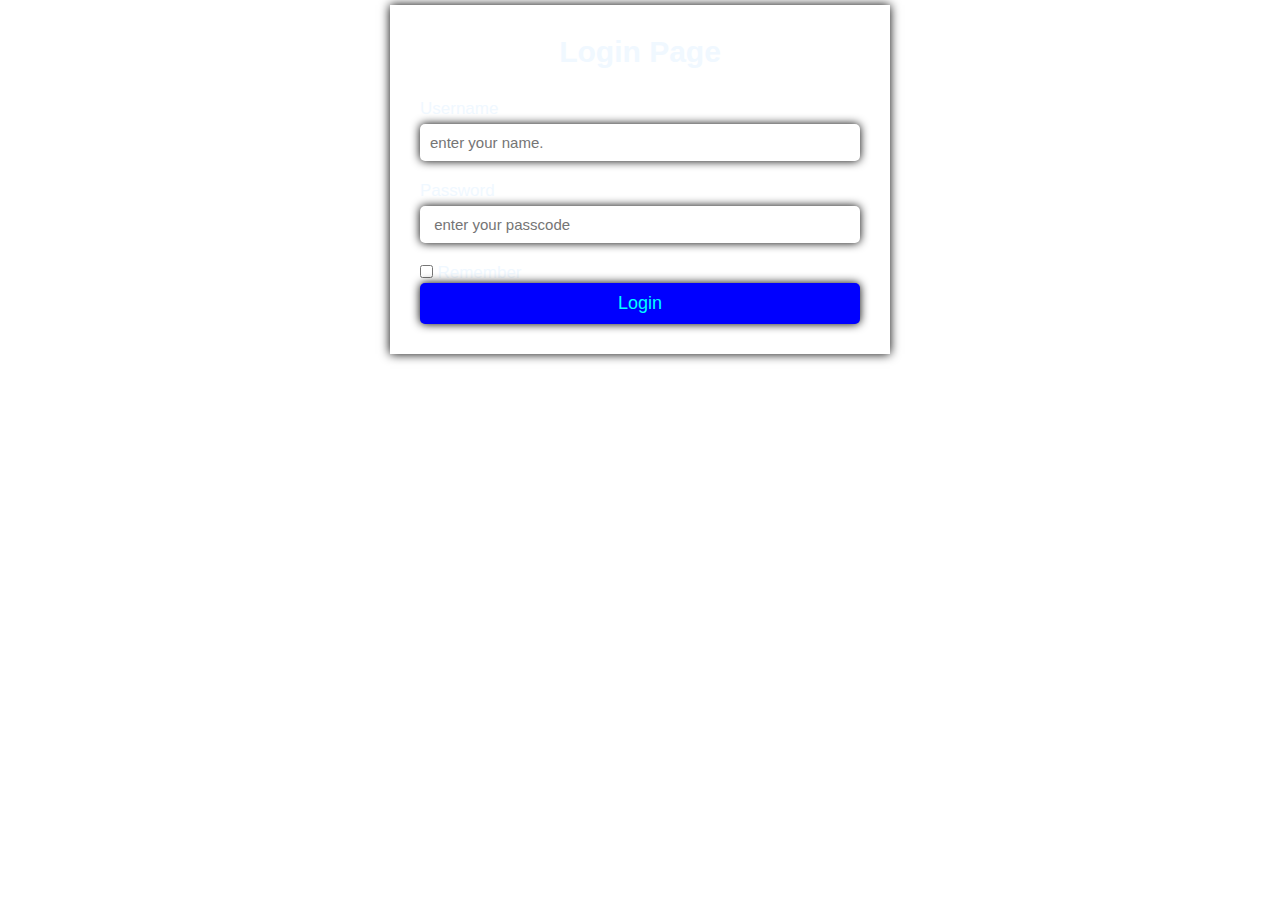
<file: login.html>
<!DOCTYPE html>
<html lang="en">
<head>
    <meta charset="UTF-8">
    <meta name="viewport" content="width=device-width, initial-scale=1.0">
    <title>LOGIN</title>
    <style>
        body{
            background-image: url("https://img-s-msn-com.akamaized.net/tenant/amp/entityid/BB1nJVOA.img?w=612&h=344&m=6&x=392&y=117&s=93&d=93");

        }
        *{
            margin:0px;
            padding: 0px;
            box-sizing: border-box;
            font-family: sans-serif;

        }
        .container{
            margin: 5px auto;
            max-width: 500px;
            padding: 30px;
            box-shadow: 0px 0px 10px 0px rgba(0,0,0,2);
        }
        h1{
            text-align: center;
            font-size: 30px;
            color:aliceblue;
            margin-bottom: 30px;

        }
        input[type="text"],
        input[type="number"]{

            padding: 10px;
            margin-bottom: 20px;
            border: none;
            border-radius: 5px;
            font-size: 15px;
            box-shadow: 0px 0px 10px 0px rgba(0,0,0,2);

        }
        form{
            display: flex;
            flex-direction: column;
        }
        label{
            font-size: 17px;
            margin-bottom: 5px;
            color:aliceblue;

        }
        .check label{
            margin-top: 5px;
            
        }
        input[type="submit"]{
            padding: 10px;
            border: none;
            border-radius: 5px;
            color: aqua;
            font-size: 18px;
            box-shadow: 0px 0px 10px 0px rgba(0,0,0,2);
            cursor: pointer;
            background-color: blue;

        }
        input[type="submit"]:hover{
            background-color: aliceblue;
        }

    </style>
</head>
<body>
<div class="container">
        <h1>Login Page</h1>
    <form>
            <label for="">Username</label>
            <input type="text"name="Username" placeholder="enter your name.">
            <label for="">Password</label>
            <input type="number" name="Password" placeholder=" enter your passcode">
            <div  class="check">
            <input type="checkbox" name="remember" placeholder="enter your Password">
            <label for="">Remember</label> 
        </div>
        <input type="submit" value="Login">
     </form>
</div>
</body>
</html>
</file>
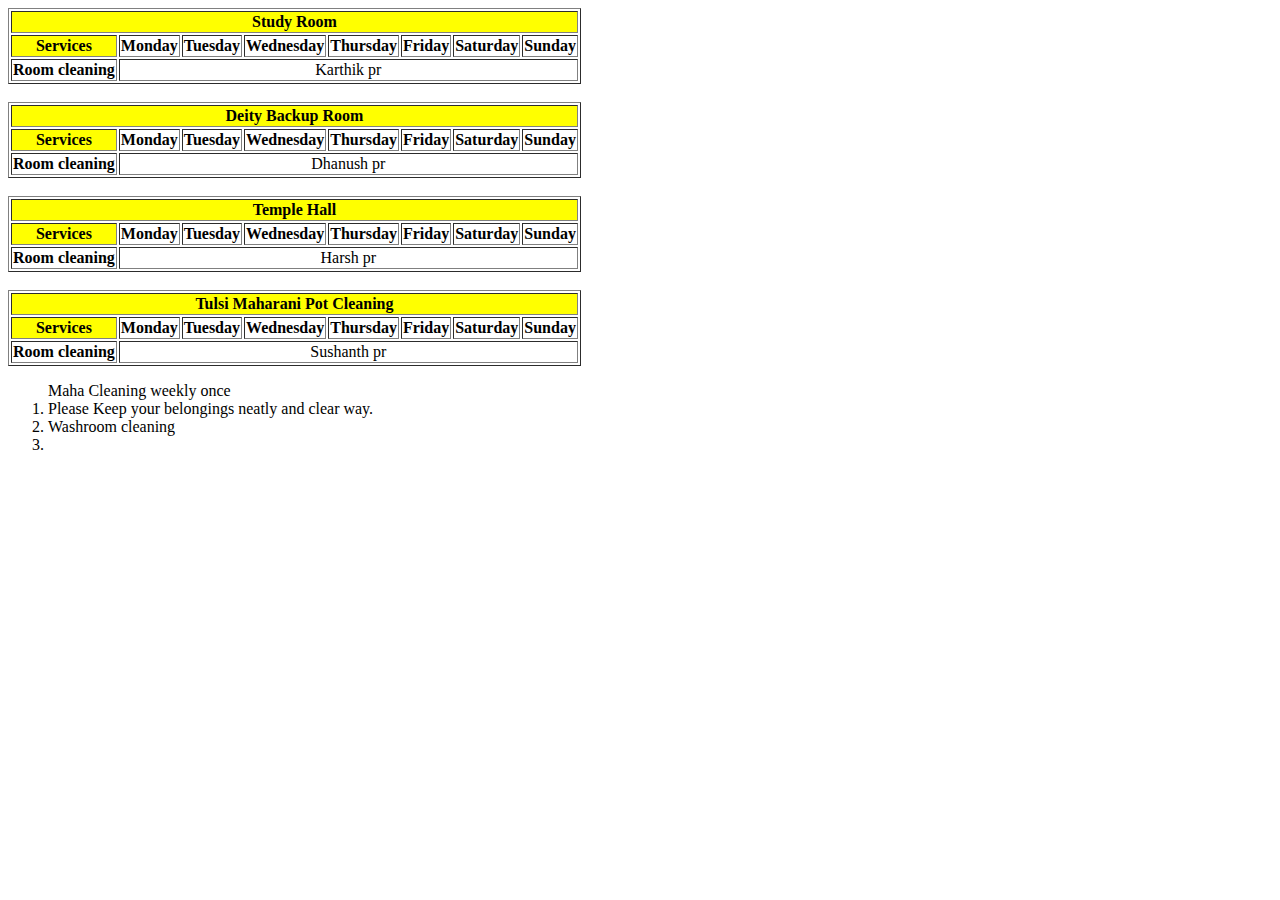
<file: OtherServices.html>
<!DOCTYPE html>
<html lang="en">
<head>
    <meta charset="UTF-8">
    <meta name="viewport" content="width=device-width, initial-scale=1.0">
    <title>Document</title>
    <link rel="stylesheet" href="./sevawebsiteiskcon.css">
</head>
<body>
    <table border="1px">
        <tr>
            <th class="seva middle" colspan="8">Study Room</th></tr>
        <tr>
            <th class="seva">Services </th>
            <th>Monday</th>
            <th>Tuesday</th>
            <th>Wednesday</th>
            <th>Thursday</th>
            <th>Friday</th>
            <th>Saturday</th>
            <th>Sunday</th>
        </tr>
        <tr>
            <th>
               Room cleaning 
            </th>
            <td colspan="7" class="seva middle">
              Karthik pr
            </td>
           
        </tr>
    </table>
    <br>
    <table border="1px">
        <tr>
            <th class="seva middle" colspan="8">Deity Backup Room</th></tr>
        <tr>
            <th class="seva">Services</th>
            <th>Monday</th>
            <th>Tuesday</th>
            <th>Wednesday</th>
            <th>Thursday</th>
            <th>Friday</th>
            <th>Saturday</th>
            <th>Sunday</th>
        </tr>
        <tr>
            <th>
               Room cleaning 
            </th>
            <td colspan="7" class="seva middle">
              Dhanush pr
            </td> 
        </tr>
    </table>
    <br>
    <table border="1px">
        <tr>
            <th class="seva middle" colspan="8">Temple Hall</th></tr>
        <tr>
            <th class="seva">Services </th>
            <th>Monday</th>
            <th>Tuesday</th>
            <th>Wednesday</th>
            <th>Thursday</th>
            <th>Friday</th>
            <th>Saturday</th>
            <th>Sunday</th>
        </tr>
        <tr>
            <th>
               Room cleaning 
            </th>
            <td colspan="7" class="seva middle">
              Harsh pr
            </td>   
        </tr>
    </table>
    <br>
    <table border="1px">
        <tr>
            <th class="seva middle" colspan="8">Tulsi Maharani Pot Cleaning</th></tr>
        <tr>
            <th class="seva">Services </th>
            <th>Monday</th>
            <th>Tuesday</th>
            <th>Wednesday</th>
            <th>Thursday</th>
            <th>Friday</th>
            <th>Saturday</th>
            <th>Sunday</th>
        </tr>
        <tr>
            <th>
               Room cleaning 
            </th>
            <td colspan="7" class="seva middle">
              Sushanth pr
            </td>   
        </tr>
    </table>
    <ol>Maha Cleaning weekly once
        <li>Please Keep your belongings neatly and clear way.</li>
        <li>Washroom cleaning</li>
        <li></li>
    </ol>
            
    
        <!---<tr>
            <th>Washroom cleaning</th>
            <td colspan="7" class="middle">Sandesh pr</td>
        </tr> --->
    
</body>
</html>
</file>
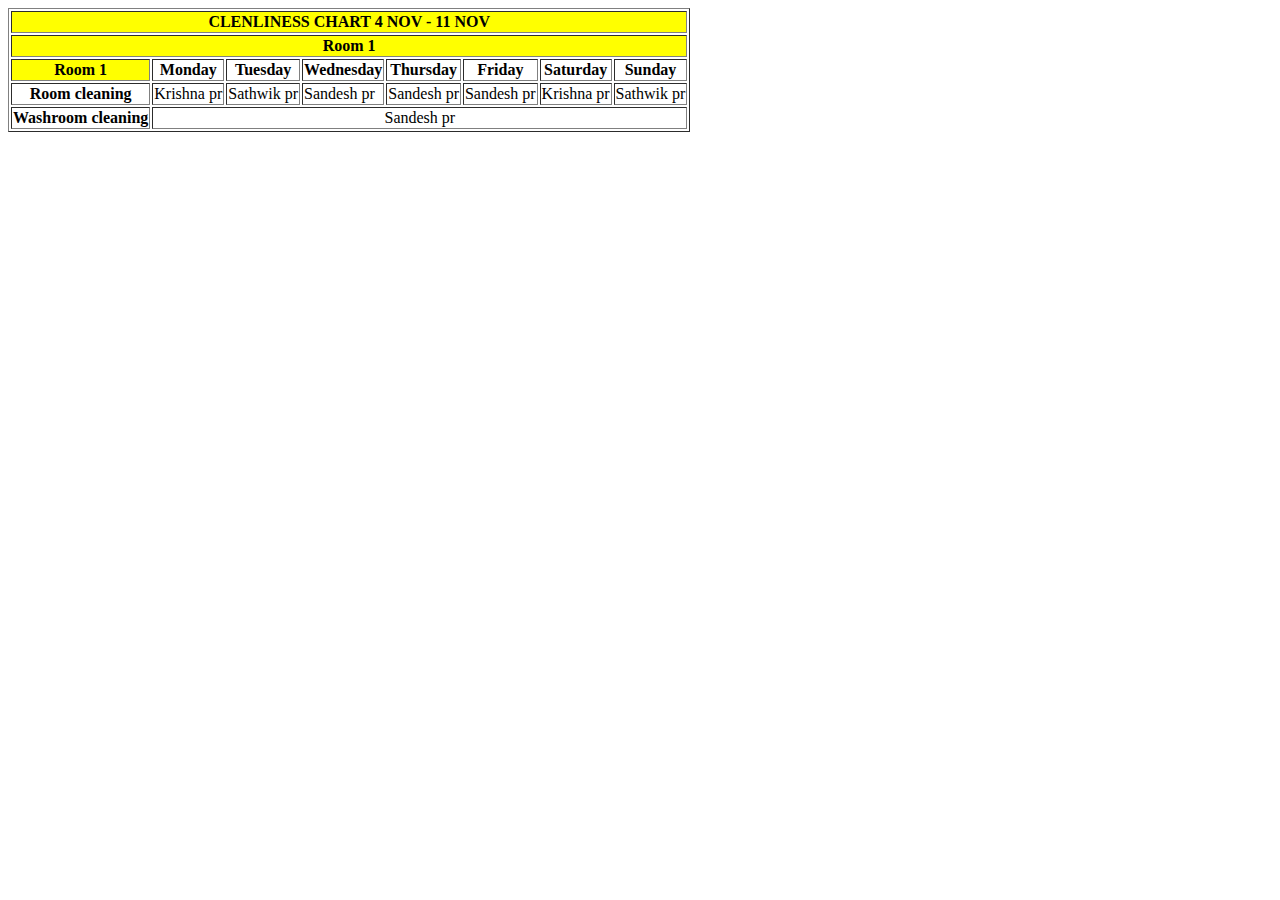
<file: room1cleaning.html>
<!DOCTYPE html>
<html lang="en">
<head>
    <meta charset="UTF-8">
    <meta name="viewport" content="width=device-width, initial-scale=1.0">
    <title>Document</title>
    <link rel="stylesheet" href="./sevawebsiteiskcon.css">
</head>
<body>
    <table border="1px">
        <thead>
            <th class="seva middle"  colspan="8"> CLENLINESS CHART  4 NOV - 11 NOV</th>       
        </thead>           
                <tr>
                    <th class="seva middle" colspan="8">Room 1</th></tr>
                <tr>
                    <th class="seva">Room 1</th>
                    <th>Monday</th>
                    <th>Tuesday</th>
                    <th>Wednesday</th>
                    <th>Thursday</th>
                    <th>Friday</th>
                    <th>Saturday</th>
                    <th>Sunday</th>
                </tr>
                <tr>
                    <th>
                       Room cleaning 
                    </th>
                    <td>
                        Krishna pr
                    </td>
                    <td>Sathwik pr</td>
                    <td>Sandesh pr</td>
                    <td>Sandesh pr</td>
                    <td>Sandesh pr</td>
                    <td>Krishna pr</td>
                    <td>Sathwik pr</td>
                </tr>
                <tr>
                    <th>Washroom cleaning</th>
                    <td colspan="7" class="middle">Sandesh pr</td>
                </tr>
                
        </table><br>
</body>
</html>
</file>
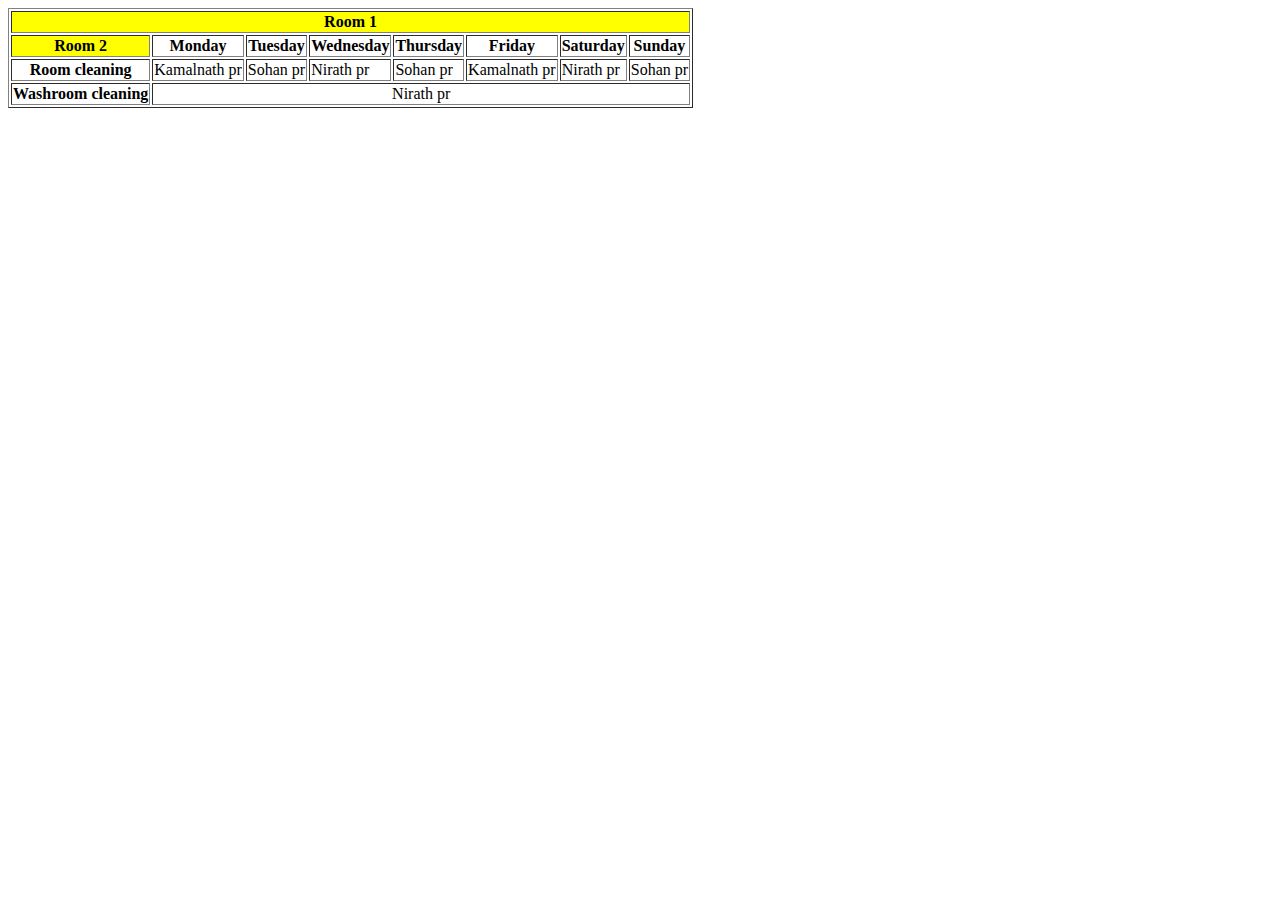
<file: room2cleaning.html>
<!DOCTYPE html>
<html lang="en">
<head>
    <meta charset="UTF-8">
    <meta name="viewport" content="width=device-width, initial-scale=1.0">
    <title>Document</title>
    <link rel="stylesheet" href="./sevawebsiteiskcon.css">
</head>
<body> 
    <table border="1px">
<tr>
    <th class="seva middle" colspan="8">Room 1</th></tr>
<tr>
    <th class="seva">Room 2</th>
    <th>Monday</th>
    <th>Tuesday</th>
    <th>Wednesday</th>
    <th>Thursday</th>
    <th>Friday</th>
    <th>Saturday</th>
    <th>Sunday</th>
</tr>
<tr>
    <th>
       Room cleaning 
    </th>
    <td>
        Kamalnath pr
    </td>
    <td>Sohan pr</td>
    <td>Nirath pr</td>
    <td>Sohan pr</td>
    <td>Kamalnath pr</td>
    <td>Nirath pr</td>
    <td>Sohan pr</td>
</tr>
<tr>
    <th>Washroom cleaning</th>
    <td colspan="7" class="middle">Nirath pr</td>
</tr>

</table>
</body>
</html>
</file>
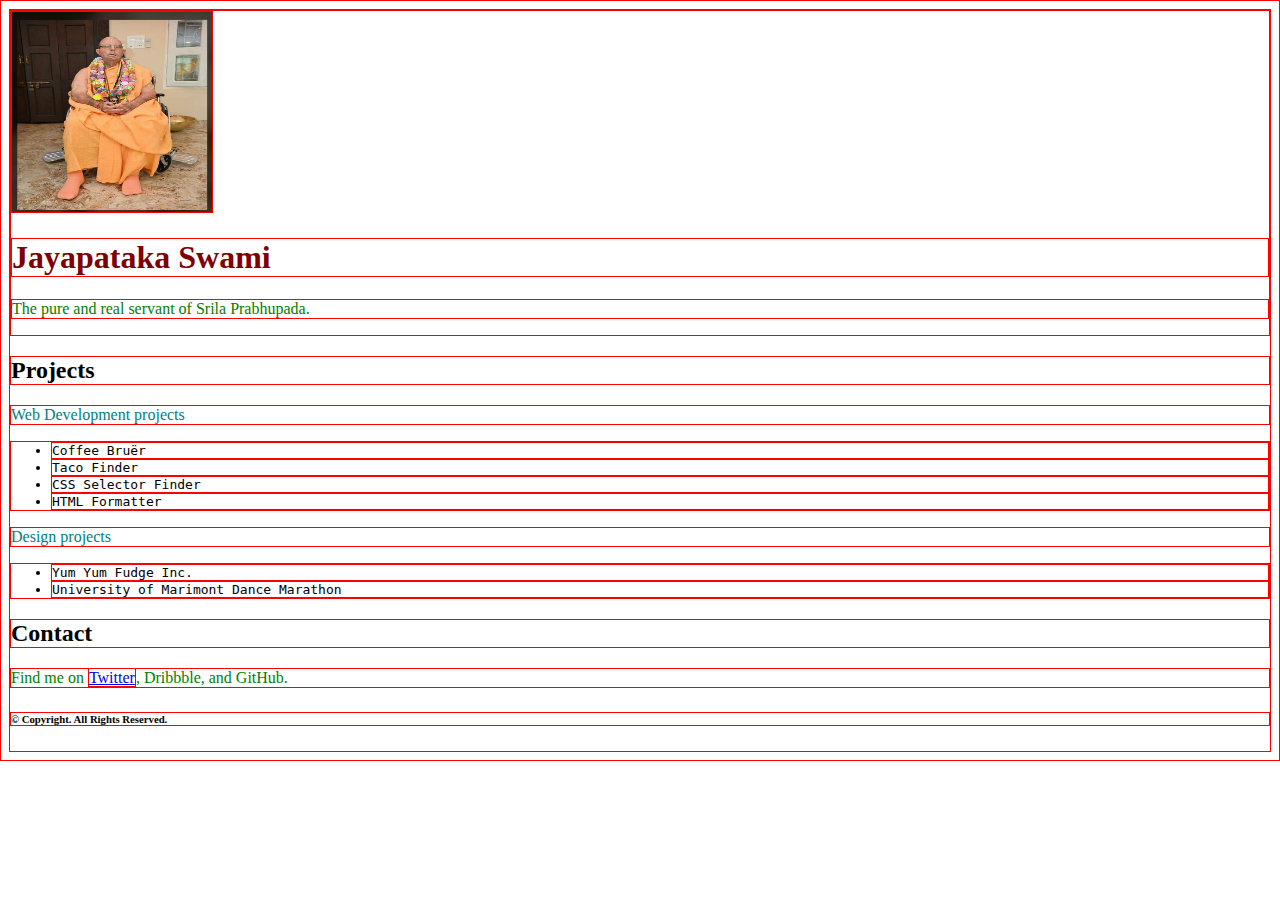
<file: sampleportfolio.html>
<!DOCTYPE html>
<html>

<head>
  <title>Jayapataka Swami</title>
  <link href="sampleportfoliostyle.css" type="text/css" rel="stylesheet">
</head>

<body>
  <div class="header">
    <img src="jps.jpg" width="200px"; height="200px" />
    <h1>Jayapataka Swami</h1>
    <p class="about-me">The pure and real servant of Srila Prabhupada.</p>
  </div>

  <h2>Projects</h2>
  <p class="title">Web Development projects</p>
  <ul>
    <li>Coffee Bruër</li>
    <li>Taco Finder</li>
    <li>CSS Selector Finder</li>
    <li>HTML Formatter</li>
  </ul>
  <p class="title" id="title">Design projects</p>
  <ul>
    <li>Yum Yum Fudge Inc.</li>
    <li>University of Marimont Dance Marathon</li>
  </ul>
  <h2>Contact</h2>
  <p>Find me on <a href="https://www.bing.com/ck/a?!&&p=32576a3fc73115f4b40121942c0b58cdcdd29b2ff2e94d4c882ed55e4c9d9b0eJmltdHM9MTczMjQ5MjgwMA&ptn=3&ver=2&hsh=4&fclid=384a527f-e235-6e85-0db9-4776e3876fd2&psq=twitter+account+of+jayapakata+swami&u=a1aHR0cHM6Ly90d2l0dGVyLmNvbS9KYXlhcGF0YWthU3dhbWkvc3RhdHVzLzEzMDA4NTcwMzQxMDM4NjEyNDg&ntb=1 target="_blank">Twitter</a>, Dribbble, and GitHub.</p>

  <h6>&copy; Copyright. All Rights Reserved.</h6>
</body>

</html>
</file>
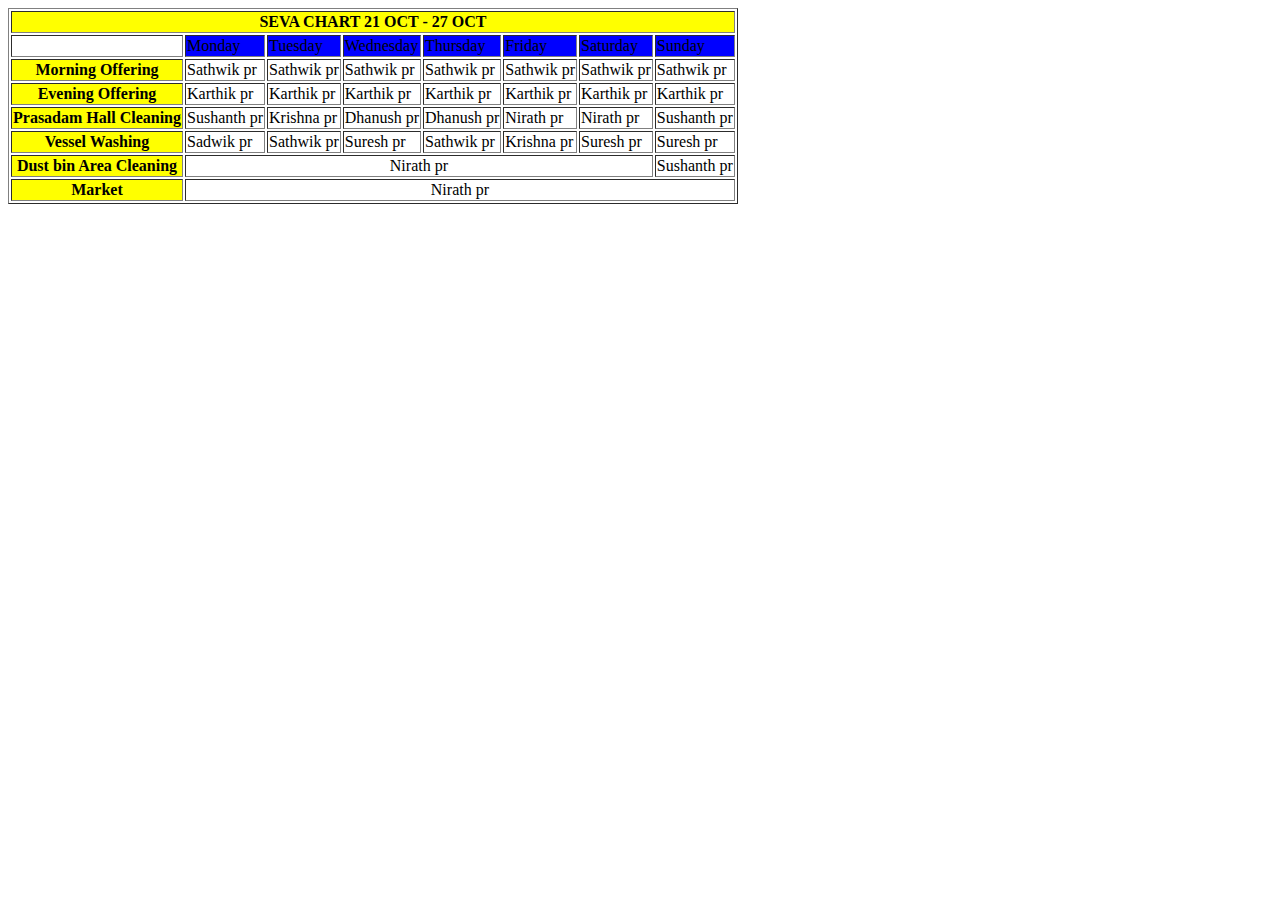
<file: sevatable.html>
<!DOCTYPE html>
<html lang="en">
<head>
    <meta charset="UTF-8">
    <meta name="viewport" content="width=device-width, initial-scale=1.0">
    <title>Document</title>
    <link rel="stylesheet" href="./sevawebsiteiskcon.css">
<body>
<table border="1px">
    <tr>
        <th class="seva middle"  colspan="8"> SEVA CHART 21 OCT - 27 OCT</th>

    </tr>
    <tr class="HK">
        <td id="radhamadanmohan"></td>
         <td>Monday</td>
         <td>Tuesday</td>
         <td>Wednesday</td>
         <td>Thursday</td>
         <td>Friday</td>
         <td>Saturday</td>
         <td>Sunday</td>
    </tr>
    
    <tr>
        <th class="seva">Morning Offering</th>
        <td>Sathwik pr</td>
        <td>Sathwik pr</td>
        <td>Sathwik pr</td>
        <td>Sathwik pr</td>
        <td>Sathwik pr</td>
        <td>Sathwik pr</td>
        <td>Sathwik pr</td>

    </tr>
    <tr>
        <th class="seva">Evening Offering</th>
        <td>Karthik pr</td>
        <td>Karthik pr</td>
        <td>Karthik pr</td>
        <td>Karthik pr</td>
        <td>Karthik pr</td>
        <td>Karthik pr</td>
        <td>Karthik pr</td>
    </tr>
<tr>
    <th class="seva">Prasadam Hall Cleaning</th>
    <td>Sushanth pr</td>
    <td>Krishna pr</td>
    <td>Dhanush pr</td>
    <td>Dhanush pr</td>
    <td>Nirath pr</td>
    <td>Nirath pr</td>
    <td>Sushanth pr</td>
</tr>
<tr>
    <th class="seva">Vessel Washing</th>
    <td>Sadwik pr</td>
    <td> Sathwik pr</td>
    <td>Suresh pr</td>
    <td>Sathwik pr</td>
    <td>Krishna pr</td>
    <td>Suresh pr</td>
    <td>Suresh pr</td>
</tr>
<tr>
    <th class="seva">Dust bin Area Cleaning</th>
    <td colspan="6" class="middle">Nirath pr</td>
    <td>Sushanth pr</td>
</tr>
<tr>
    <th class="seva">Market</th>
    <td colspan="7" class="middle"> Nirath pr</td>
    </table>

</head>
</body>
</html>
</file>
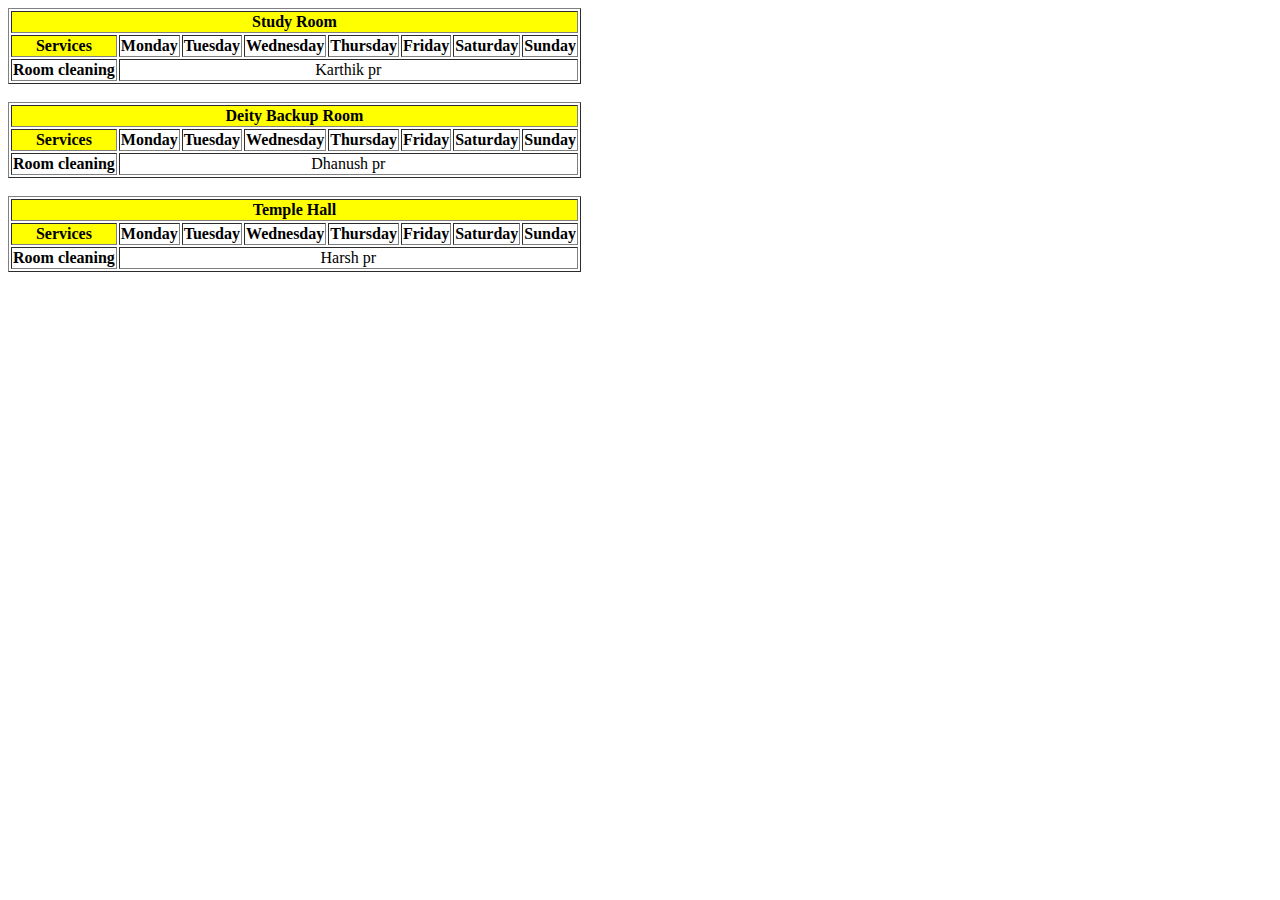
<file: SRandDB.html>
<!DOCTYPE html>
<html lang="en">
<head>
    <meta charset="UTF-8">
    <meta name="viewport" content="width=device-width, initial-scale=1.0">
    <title>Document</title>
    <link rel="stylesheet" href="./sevawebsiteiskcon.css">
</head>
<body>
    <table border="1px">
        <tr>
            <th class="seva middle" colspan="8">Study Room</th></tr>
        <tr>
            <th class="seva">Services </th>
            <th>Monday</th>
            <th>Tuesday</th>
            <th>Wednesday</th>
            <th>Thursday</th>
            <th>Friday</th>
            <th>Saturday</th>
            <th>Sunday</th>
        </tr>
        <tr>
            <th>
               Room cleaning 
            </th>
            <td colspan="7" class="seva middle">
              Karthik pr
            </td>
           
        </tr>
    </table>
    <br>
    <table border="1px">
        <tr>
            <th class="seva middle" colspan="8">Deity Backup Room</th></tr>
        <tr>
            <th class="seva">Services</th>
            <th>Monday</th>
            <th>Tuesday</th>
            <th>Wednesday</th>
            <th>Thursday</th>
            <th>Friday</th>
            <th>Saturday</th>
            <th>Sunday</th>
        </tr>
        <tr>
            <th>
               Room cleaning 
            </th>
            <td colspan="7" class="seva middle">
              Dhanush pr
            </td>
            
            
           
        </tr>
    </table>
    <br>
    <table border="1px">
        <tr>
            <th class="seva middle" colspan="8">Temple Hall</th></tr>
        <tr>
            <th class="seva">Services </th>
            <th>Monday</th>
            <th>Tuesday</th>
            <th>Wednesday</th>
            <th>Thursday</th>
            <th>Friday</th>
            <th>Saturday</th>
            <th>Sunday</th>
        </tr>
        <tr>
            <th>
               Room cleaning 
            </th>
            <td colspan="7" class="seva middle">
              Harsh pr
            </td>
            
            
           
        </tr>
    </table>
            
    
        <!---<tr>
            <th>Washroom cleaning</th>
            <td colspan="7" class="middle">Sandesh pr</td>
        </tr> --->
    
</body>
</html>
</file>
<file: sevawebsiteiskcon.css>
tr.HK{
    background-color: blue;
    padding: 10px;

    }
th.seva{
    background-color:yellow;
}
td.middle{
    text-align: center;
}
th.middle{
    text-align: center;
}
#radhamadanmohan{
    background-color: white;

}
div.container{
        display: flex;
        align-items: center;
        /*border: 1px black solid;
        width:fit-content;
        display: block;*/
    }
    .box{
        border:0cm;
        width: fit-content;
        height: 100px;
        /*margin-right: 10px;*/ 
    }
    button{
    border-radius: 60px;
    color: darkblue;
    }
</file>
<file: sampleportfoliostyle.css>
* {
  border: 1px solid red;
}

p {
  color: green;
}

h1 {
  color: maroon;
}

.title {
  color: teal;
}

.uppercase {
  text-transform: uppercase;
}

#article-title {
  font-family: cursive;
}

a[href*='florence'] {
  color: lightgreen;
}

a[href*='beijing'] {
  color: lightblue;
}

a[href*='seoul'] {
  color: lightpink;
}

a:hover {
  color:darkorange;
}

.heading-background {
  background-color: aqua;
}

#publish-time {
  color: lightgray;
}

h5 {
  color: yellow;
}

.author-class {
  color: pink;
}

#author-id {
  color: cornflowerblue;
}

h2.destination {
  font-family: Tahoma;
}

.description h5 {
  color: blueviolet;
}

li h4 {
  color: gold;
}

h4 {
  color: dodgerblue;
}

li,
h5 {
  font-family: monospace;
}
</file>
